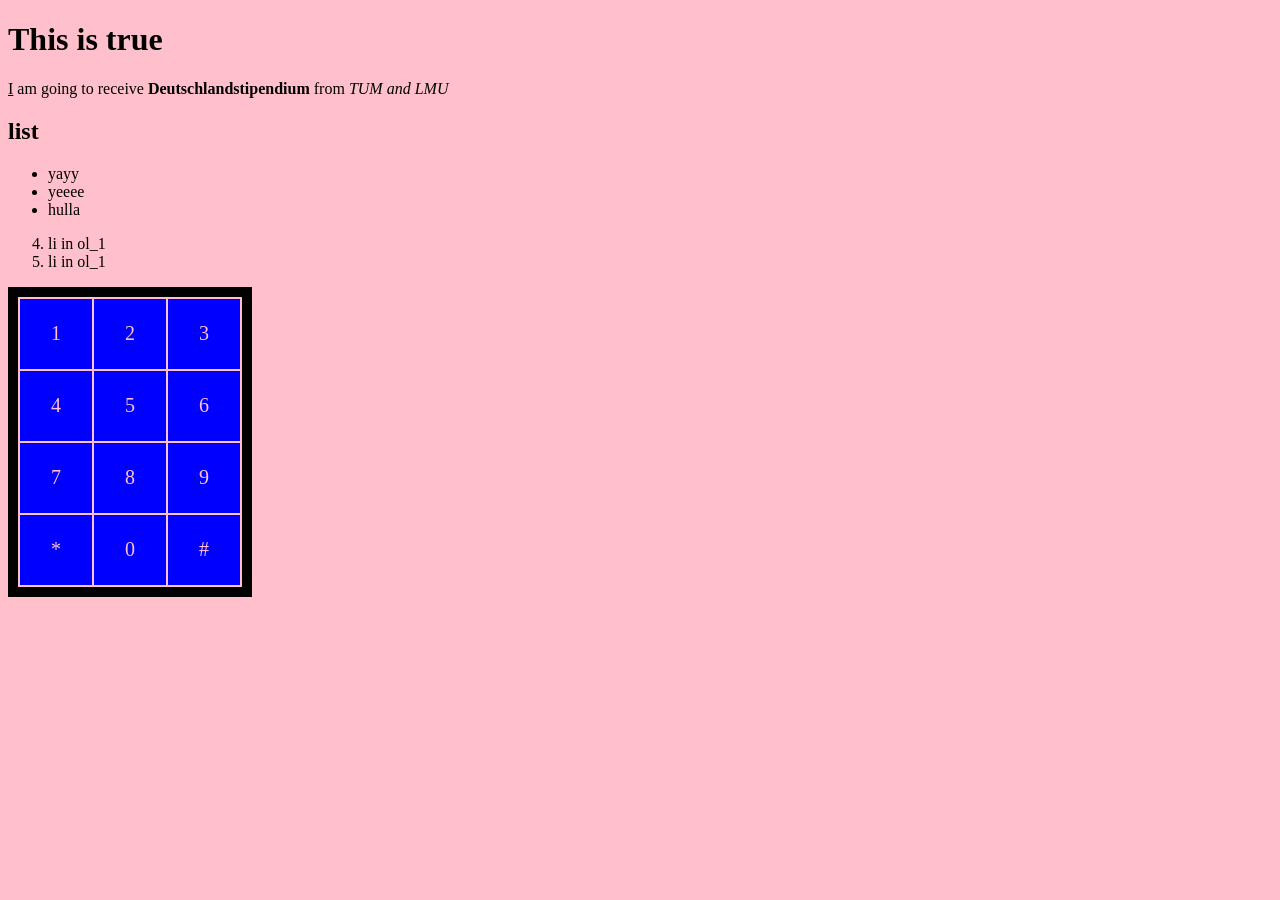
<file: pset5/shit.html>
<!DOCTYPE html>

<html>
    <head>
        <link href = "table.css" rel = "stylesheet" />
    </head>
    <body>
        <h1> This is true</h1>
        <p>
            <u>I</u> am going to receive <b>Deutschlandstipendium</b> from <i> TUM and LMU </i>
        </p>

        <h2>list</h2>
        <ul>
            <li>yayy</li>
            <li>yeeee</li>
            <li>hulla</li>
        </ul>
        <ol start = 4>
            <li>li in ol_1</li>
            <li>li in ol_1</li>
        </ol>

        <table>
            <tr>
                <td>1</td>
                <td>2</td>
                <td>3</td>
            </tr>
            <tr>
                <td>4</td>
                <td>5</td>
                <td>6</td>
            </tr>
            <tr>
                <td>7</td>
                <td>8</td>
                <td>9</td>
            </tr>
            <tr>
                <td>*</td>
                <td>0</td>
                <td>#</td>
            </tr>
        </table>

    </body>
</html>
</file>
<file: pset5/table.css>
table
{
    border: 10px solid black;

}

tr
{
    height: 70px;
    text-align: center;
}

td
{
    background-color: blue;
    color: pink;
    font-size: 15pt;
    font-family: georgia;
    width: 70px;
    text-align: center;

}

body
{
    background-color: pink;
}
</file>
